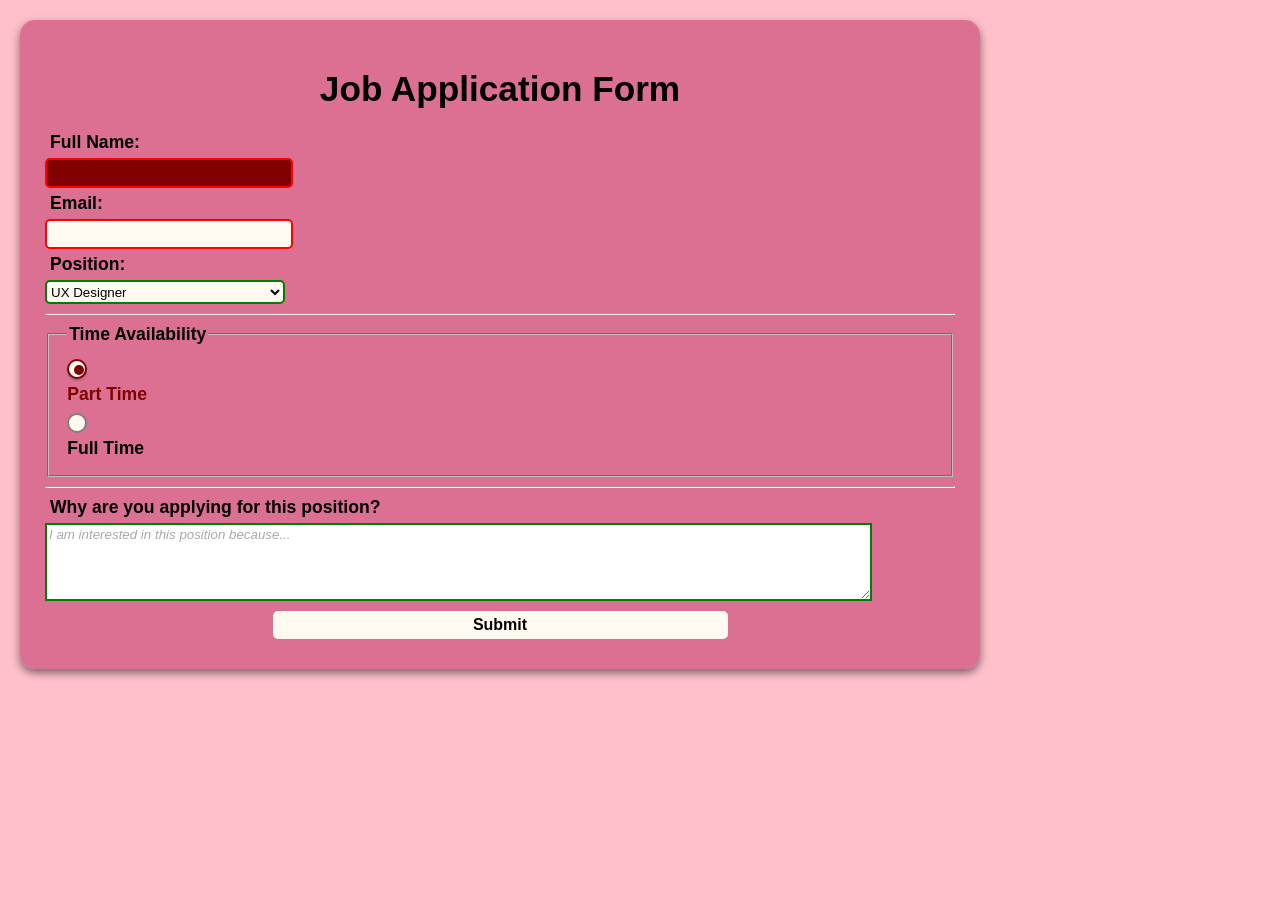
<file: Job Application/index.html>
<!DOCTYPE html>
<html lang="en">
<head>
    <meta charset="utf-8">
    <meta name="viewport" content="width=device-width, initial-scale=1.0">
    <title>Job Application Form</title>
    <link rel="stylesheet" href="styles.css" />
</head>

<body>
    <div class="container">
        <h1>Job Application Form</h1>
        <form>
            <label for="name">Full Name: </label>
            <input id="name" type="text" required />

            <label for="email">Email: </label>
            <input id="email" type="email" required />

            <label for="position">Position: </label>
            <select id="position">
                <option value="ux-designer">UX Designer</option>
                <option value="software-developer">Software Developer</option>
                <option value="cybersecurity-analyst">Cyber Security                Analyst</option> 
                <option value="frontend-dev">FrontEnd Developer</option>
            </select>

            <hr />

            <fieldset class="radio-group">
                <legend id="availability">Time Availability</legend>

                <input id="part-time" name="availability" type="radio" checked required />
                <label for="part-time">Part Time</label>

                <input id="full-time" name="availability" type="radio" required />
                <label for="full-time">Full Time</label>
            </fieldset>

            <hr />

            <label for="message">Why are you applying for this position?</label>
            <textarea id="message">I am interested in this position because...</textarea>

            <button type="submit">Submit</button>
        </form>
        
    </div>

</body>
</html>
</file>
<file: Job Application/styles.css>
body{
  background-color: pink;
  font-family: Arial, sans-serif;
  font-size: 1.1rem;
  text-align: center;
  max-width: 75%;
  box-shadow: 0 4px 8px  rgba(0,0,0,0.5);
  margin: 20px;
  border-radius: 15px;
}

.container{
  background-color: palevioletred;
  padding: 25px;
  border-radius: 15px;
  margin: 0, auto;
}

form{
  text-align: left;
  
}

label:not(.part-time, .full-time), legend{
  font-weight: bold;
  display: block;
  margin: 5px;
}

button{
  display: block;
  margin: 5px auto;
  padding: 5px;
  width: 50%;
  background-color: floralwhite;
  font-size: 1rem;
  font-weight: bold;
  border: none;
  border-radius: 5px;
  color: black;

}
button:hover{
  background-color: maroon;
  color: floralwhite;
}

input:focus, textarea:focus{
  border-color: maroon;
  outline: none;
}

input, select{
  background-color: floralwhite;
  height: 1.5rem;
  width: 15rem;
  border: none;
  border-radius: 5px;
}

input:valid, select:valid, textarea:valid{
  border: 2px solid green;
}

input:invalid, select:invalid, textarea:invalid{
  border: 2px solid red;
}

input:first-of-type{
  background-color: maroon;
  color: white;
}

.radio-group input[type="radio"]{
  display: inline-block;
  vertical-align: bottom;
  appearance: none;
  width: 20px;
  height: 20px;
  border-radius: 50%;
  border: 2px solid grey;
}

.radio-group input[type="radio"]:checked{
  border: 2px solid maroon; 
  background-color: floralwhite; 
  box-shadow: 0px 2px 2px rgba(0, 0, 0, 0.2)  
}

.radio-group input[type="radio"]::before{
  display: block;
  content: " ";
  width: 10px;
  height: 10px;
  border-radius: 50%;
  margin: 1.5px;
  transform: translate(3px, 3px) scale(0);
  transition: all 0.3s ease-in;
}

.radio-group input[type="radio"]:checked::before{
  transform: translate(3px, 3px) scale(1);
  background-color: maroon;
}

.radio-group input[type="radio"]:checked + label{
  color: maroon;
}

#message{
  width: 90%;
  height: 70px;
  font-family: Arial;
  font-style: italic;
  color: darkgrey; 

}
</file>
